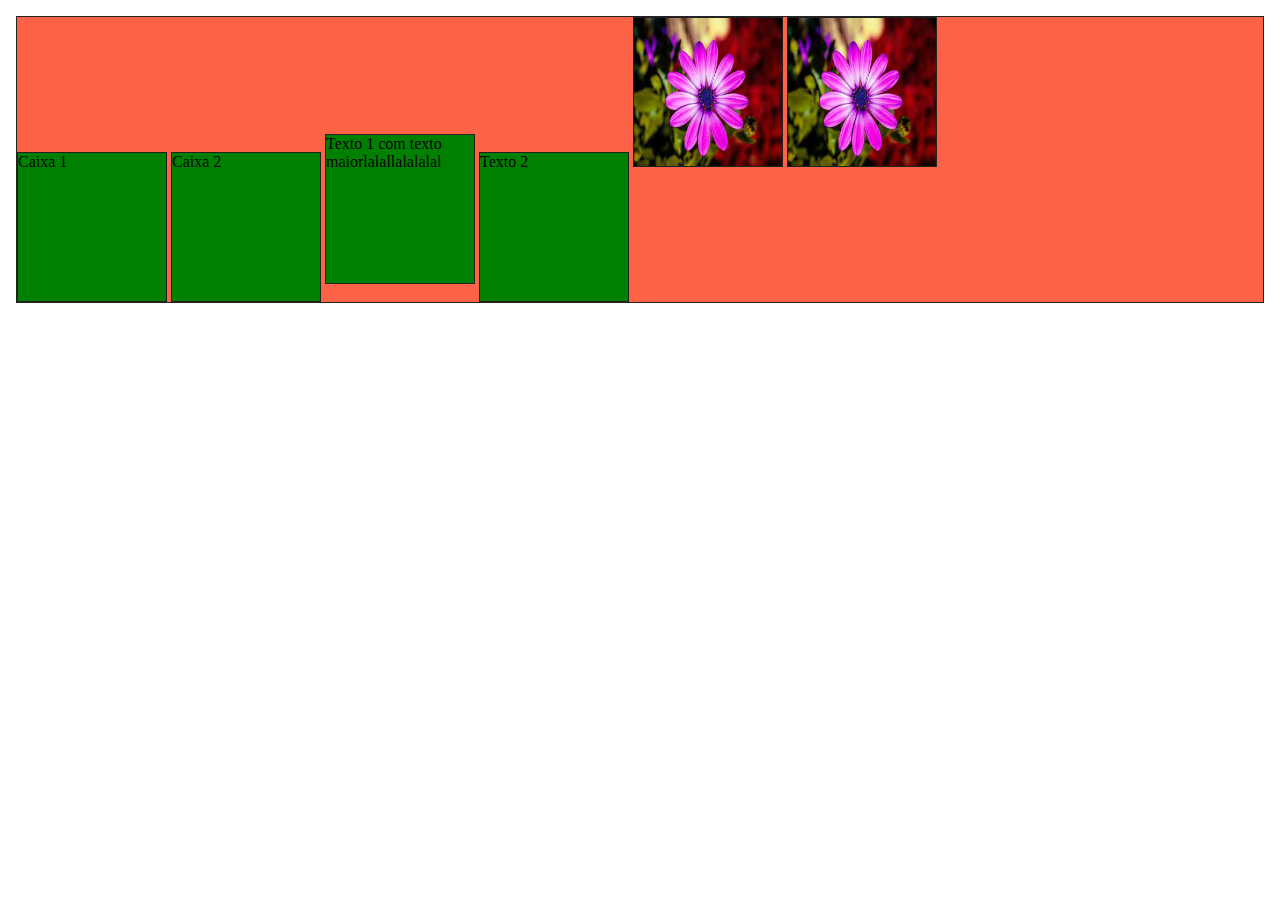
<file: aula1010/index.html>
<!DOCTYPE html>
<html lang="pt-BR">

<head>
    <meta charset="UTF-8">
    <meta name="viewport" content="width=device-width, initial-scale=1.0">
    <title>Display e Position</title>
    <link rel="stylesheet" href="style.css">
</head>

<body>

    <main>
        <div class="caixa">Caixa 1</div>
        <div id="caixa2" class="caixa">Caixa 2</div>

        <span class="caixa">Texto 1 com texto maiorlalallalalalal</span>
        <span class="caixa">Texto 2</span>

        <img class="caixa"
            src="transferir.jpg"
            alt="">
        <img class="caixa"
            src="transferir.jpg"
            alt="">
    </main>

</body>

</html>
</file>
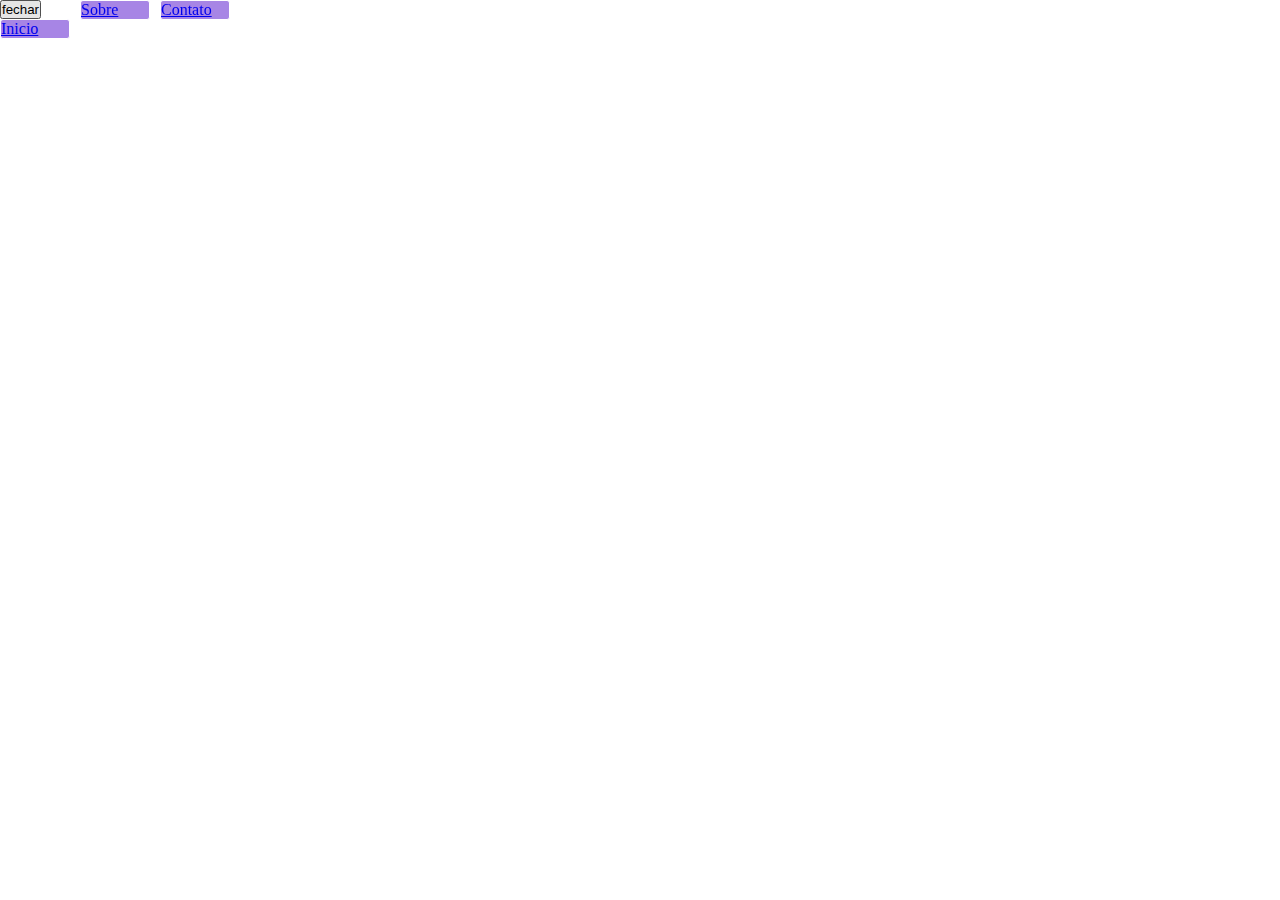
<file: aula1010/exercicio.html>
<!DOCTYPE html>
<html lang="en">
<head>
    <meta charset="UTF-8">
    <meta name="viewport" content="width=device-width, initial-scale=1.0">
    <title>Exercicio</title>
    <link rel="stylesheet" href="exercicio.css">
</head>
<body>
    <nav>
        <button id="botao"> fechar
        </button>
        <div id="inicio" class="menu"><a href="https://www.notion.so/melzy/College-Planner-d51041925f8f4596844b66bc1189dfa1">Inicio</div>
        <div id="sobre" class="menu"><a href="https://www.notion.so/melzy/College-Planner-d51041925f8f4596844b66bc1189dfa1">Sobre</div>
        <div id="contato" class="menu"><a href="https://www.notion.so/melzy/College-Planner-d51041925f8f4596844b66bc1189dfa1">Contato</div>
    </nav>
</body>
</html>
</file>
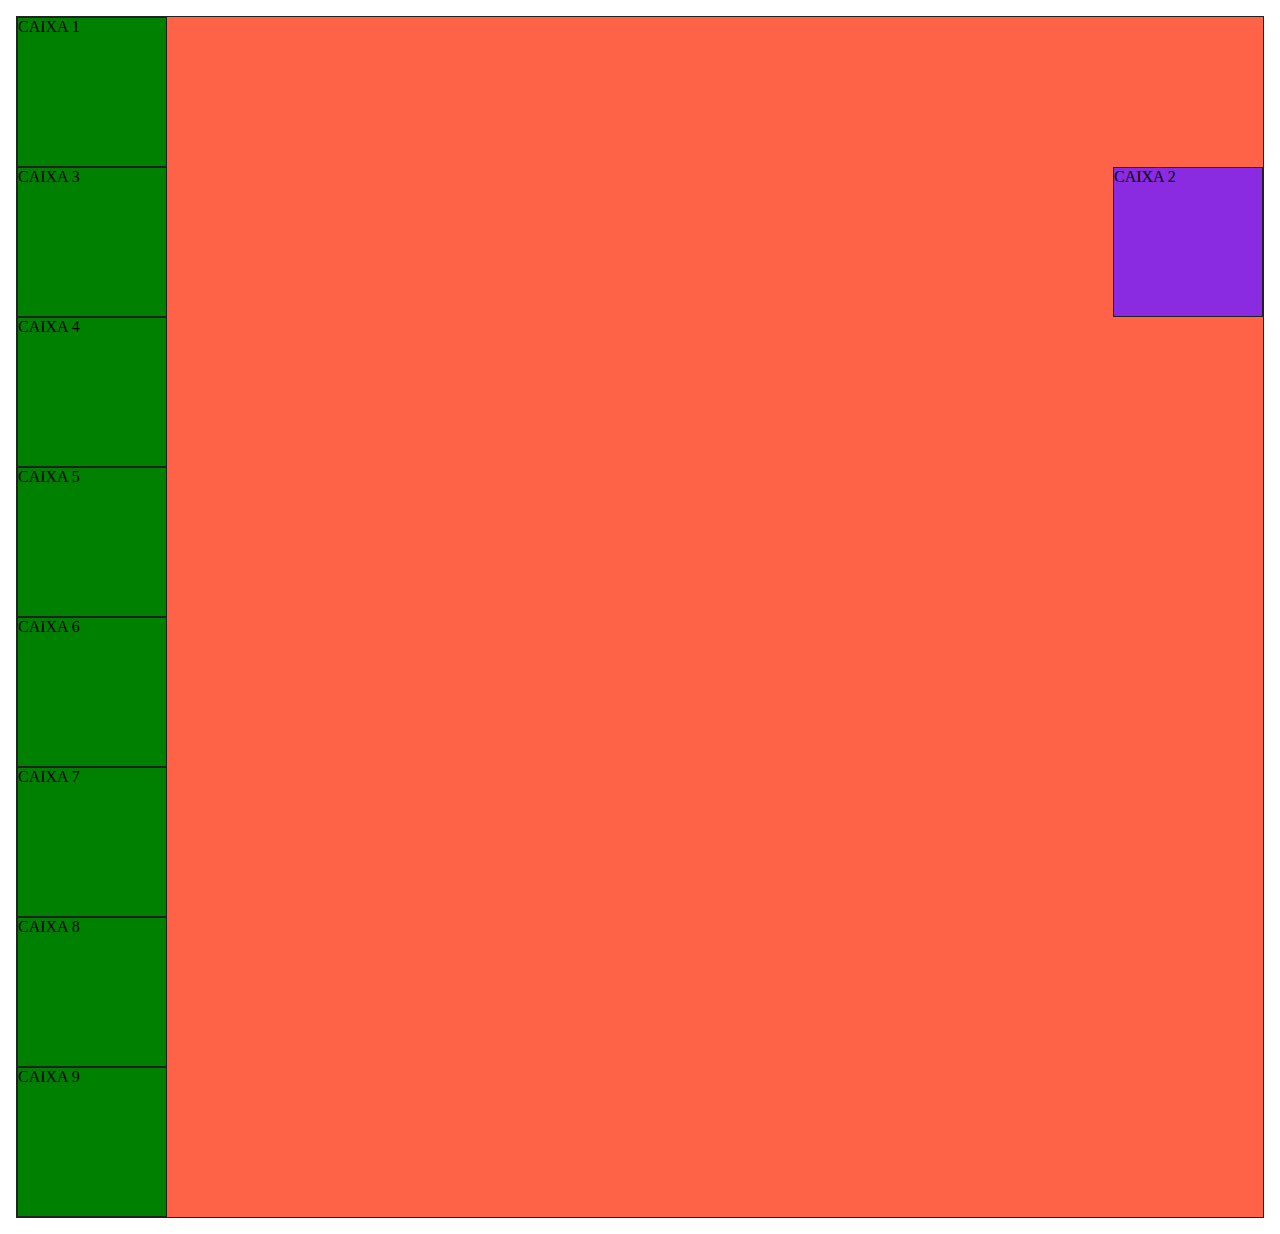
<file: aula1010/pag1.html>
<!DOCTYPE html>
<html lang="en">

<head>
    <meta charset="UTF-8">
    <meta name="viewport" content="width=device-width, initial-scale=1.0">
    <title>Display e Position</title>
    <link rel="stylesheet" href="pag1.css">
</head>

<body>

    <main>
        <div class="caixa">CAIXA 1</div>
        <div id="caixa2" class="caixa">CAIXA 2</div>
        <div class="caixa">CAIXA 3</div>
        <div id="caixa4" class="caixa">CAIXA 4</div>
        <div class="caixa">CAIXA 5</div>
        <div class="caixa">CAIXA 6</div>
        <div class="caixa">CAIXA 7</div>
        <div class="caixa">CAIXA 8</div>
        <div class="caixa">CAIXA 9</div>
    </main>

</body>

</html>
</file>
<file: aula1010/style.css>
*{
    margin: 0;
    padding: 0;
    box-sizing: border-box;
}

main{
    background-color: tomato;
    border: 1px solid #222;
    margin: 16px;
}

.caixa{
    background-color: green;
    border: 1px solid #222;
    width: 150px;
    height: 150px;
    /* display: block; */
    display: inline-block;
}

/* #caixa2{
    /* display: none;
    visibility: hidden; 
} */
</file>
<file: aula1010/exercicio.css>
*{
    margin: 0;
    padding: 0;
    box-sizing: border-box;
}

nav{
    position: relative;
}
.menu:hover{
    background: gold;
}

.menu{
    background-color: rgb(167, 133, 229);
    border: 1px solid white;
    width: 70px;
    height: 20px;
    z-index: 9;
    border-radius: 3px;
}

#inicio{
    display: block;

}
#sobre{
    position: fixed;
    left: 80px;
    top: 0px;  
}

#contato{
    position: fixed;
    left: 160px;
    top: 0px;
}

#botao:hover + div{
    visibility: none;

}
</file>
<file: aula1010/pag1.css>
*{
    margin: 0;
    padding: 0;
    box-sizing: border-box;
}

main{
    background-color: tomato;
    border: 1px solid #222;
    margin: 16px;
    position: relative;
}

.caixa{
    background-color: green;
    border: 1px solid #222;
    width: 150px;
    height: 150px;
    /* display: block; */
}

#caixa2{
    background-color: blueviolet;
    float: right;
}

/* #caixa2{
    z-index: 1;
}

#caixa2{
    background-color: blueviolet;
    position: absolute;
  

     position: fixed;
    top: 150px;
    left: 200px; 

    position: absolute;
    top: 0;
    right: 0; 

    



    left: 480px;
    top: -150px; 
}

#caixa4{
    background-color: yellow;
    position: absolute;
    top: 0;
    right: 0; 

     position: fixed;
    top: 150px;
    left: 200px; 

    position: absolute;
    top: 50px;
    right: 50px;
    z-index: 99999999;
} */
</file>
